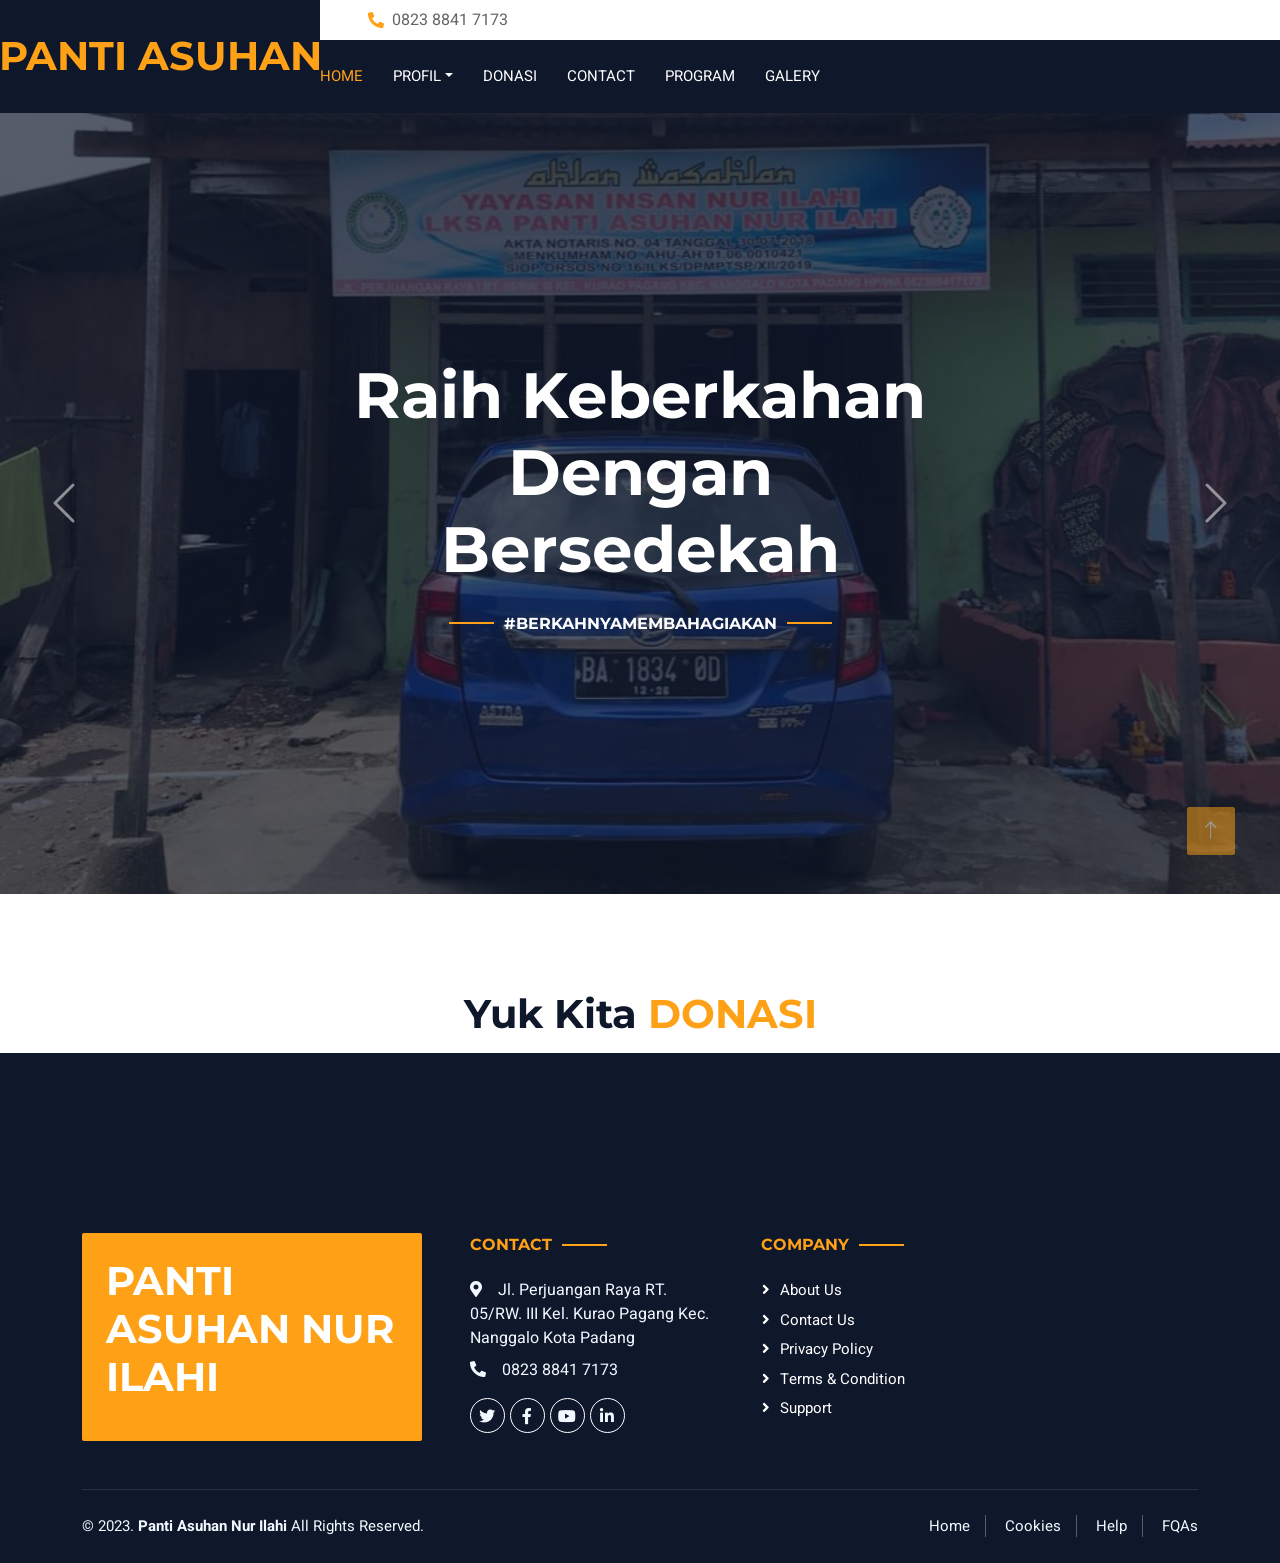
<file: tugas_kelompok/index.html>
<!DOCTYPE html>
<html lang="en">

<head>
    <meta charset="utf-8">
    <title>PANTI ASUHAN NUR ILAHI PADANG</title>
    <meta content="width=device-width, initial-scale=1.0" name="viewport">
    <meta content="" name="keywords">
    <meta content="" name="description">

    <!-- Favicon -->
    <link href="img/favicon.ico" rel="icon">

    <!-- Google Web Fonts -->
    <link rel="preconnect" href="https://fonts.googleapis.com">
    <link rel="preconnect" href="https://fonts.gstatic.com" crossorigin>
    <link href="https://fonts.googleapis.com/css2?family=Heebo:wght@400;500;600;700&family=Montserrat:wght@400;500;600;700&display=swap" rel="stylesheet">  

    <!-- Icon Font Stylesheet -->
    <link href="https://cdnjs.cloudflare.com/ajax/libs/font-awesome/5.10.0/css/all.min.css" rel="stylesheet">
    <link href="https://cdn.jsdelivr.net/npm/bootstrap-icons@1.4.1/font/bootstrap-icons.css" rel="stylesheet">

    <!-- Libraries Stylesheet -->
    <link href="lib/animate/animate.min.css" rel="stylesheet">
    <link href="lib/owlcarousel/assets/owl.carousel.min.css" rel="stylesheet">
    <link href="lib/tempusdominus/css/tempusdominus-bootstrap-4.min.css" rel="stylesheet" />

    <!-- Customized Bootstrap Stylesheet -->
    <link href="css/bootstrap.min.css" rel="stylesheet">

    <!-- Template Stylesheet -->
    <link href="css/style.css" rel="stylesheet">
</head>

<body>
    <div class="container-xxl bg-white p-0">
        <!-- Spinner Start -->
        <div id="spinner" class="show bg-white position-fixed translate-middle w-100 vh-100 top-50 start-50 d-flex align-items-center justify-content-center">
            <div class="spinner-border text-primary" style="width: 3rem; height: 3rem;" role="status">
                <span class="sr-only">Loading...</span>
            </div>
        </div>
        <!-- Spinner End -->

        <!-- Header Start -->
        <div class="container-fluid bg-dark px-0">
            <div class="row gx-0">
                <div class="col-lg-3 bg-dark d-none d-lg-block">
                    <a href="index.html" class="navbar-brand w-100 h-100 m-0 p-0 d-flex align-items-center justify-content-center">
                        <h1 class="m-0 text-primary text-uppercase">PANTI ASUHAN</h1>
                    </a>
                </div>
                <div class="col-lg-9">
                    <div class="row gx-0 bg-white d-none d-lg-flex">
                        <div class="col-lg-7 px-5 text-start">
                            <div class="h-100 d-inline-flex align-items-center py-2">
                                <i class="fa fa-phone-alt text-primary me-2"></i>
                                <p class="mb-0">0823 8841 7173</p>
                            </div>
                        </div>
                        <div class="col-lg-5 px-5 text-end">
                            <div class="d-inline-flex align-items-center py-2">
                                
                            </div>
                        </div>
                    </div>
                    <nav class="navbar navbar-expand-lg bg-dark navbar-dark p-3 p-lg-0">
                        <a href="index.html" class="navbar-brand d-block d-lg-none">
                            <h1 class="m-0 text-primary text-uppercase">Hotelier</h1>
                        </a>
                        <button type="button" class="navbar-toggler" data-bs-toggle="collapse" data-bs-target="#navbarCollapse">
                            <span class="navbar-toggler-icon"></span>
                        </button>
                        <div class="collapse navbar-collapse justify-content-between" id="navbarCollapse">
                            <div class="navbar-nav mr-auto py-0">
                                <a href="index.html" class="nav-item nav-link active">Home</a>
                                <div class="nav-item dropdown">
                                    <a href="#" class="nav-link dropdown-toggle" data-bs-toggle="dropdown">Profil</a>
                                    <div class="dropdown-menu rounded-0 m-0">
                                        <a href="sejarah.html" class="dropdown-item">Sejarah</a>
                                        <a href="struktur organisasi.html" class="dropdown-item">Struktur Organisasi</a>
                                    </div>
                                </div>
                                <a href="donasi.html" class="nav-item nav-link">Donasi</a>
                                <a href="contact.html" class="nav-item nav-link">Contact</a>
                                <a href="program.html" class="nav-item nav-link">Program</a>
                                <a href="galery.html" class="nav-item nav-link">Galery</a>
                            </div>  
                        </div>
                    </nav>
                </div>
            </div>
        </div>
        <!-- Header End -->


        <!-- Carousel Start -->
        <div class="container-fluid p-0 mb-5">
            <div id="header-carousel" class="carousel slide" data-bs-ride="carousel">
                <div class="carousel-inner">
                    <div class="carousel-item active">
                        <img class="w-100" src="gambar.jpeg" alt="Image">
                        <div class="carousel-caption d-flex flex-column align-items-center justify-content-center">
                            <div class="p-3" style="max-width: 700px;">
                                <h1 class="display-3 text-white mb-4 animated slideInDown">Raih Keberkahan Dengan Bersedekah</h1>
                                <h6 class="section-title text-white text-uppercase mb-3 animated slideInDown">#BerkahnyaMembahagiakan</h6>
                            </div>
                        </div>
                    </div>
                    <div class="carousel-item">
                        <img class="w-100" src="gambar.jpeg" alt="Image">
                        <div class="carousel-caption d-flex flex-column align-items-center justify-content-center">
                            <div class="p-3" style="max-width: 700px;">
                                <h1 class="display-3 text-white mb-4 animated slideInDown">Sedekah Tidak Akan Mengurangi Kekayaanmu</h1>
                                <h6 class="section-title text-white text-uppercase mb-3 animated slideInDown">#BerkahnyaMembahagiakan</h6>
                            </div>
                        </div>
                    </div>
                </div>
                <button class="carousel-control-prev" type="button" data-bs-target="#header-carousel"
                    data-bs-slide="prev">
                    <span class="carousel-control-prev-icon" aria-hidden="true"></span>
                    <span class="visually-hidden">Previous</span>
                </button>
                <button class="carousel-control-next" type="button" data-bs-target="#header-carousel"
                    data-bs-slide="next">
                    <span class="carousel-control-next-icon" aria-hidden="true"></span>
                    <span class="visually-hidden">Next</span>
                </button>
            </div>
        </div>
        <!-- Carousel End -->

        <!-- Room Start -->
        <div class="container-xxl py-5">
            <div class="container">
                <div class="text-center wow fadeInUp" data-wow-delay="0.1s">
                    <h1 class="mb-5">Yuk Kita <span class="text-primary text-uppercase">Donasi</span></h1>
                    <h6 class="section-title text-center text-primary text-uppercase">Our Rooms</h6>
                </div>
            </div>
        </div>
        <!-- Room End -->

        <!-- Footer Start -->
        <div class="container-fluid bg-dark text-light footer wow fadeIn" data-wow-delay="0.1s">
            <div class="container pb-5">
                <div class="row g-5">
                    <div class="col-md-6 col-lg-4">
                        <div class="bg-primary rounded p-4">
                            <a href="index.html"><h1 class="text-white text-uppercase mb-3">Panti Asuhan Nur Ilahi</h1></a>
                        </div>
                    </div>
                    <div class="col-md-6 col-lg-3">
                        <h6 class="section-title text-start text-primary text-uppercase mb-4">Contact</h6>
                        <p class="mb-2"><i class="fa fa-map-marker-alt me-3"></i>Jl. Perjuangan Raya RT. 05/RW. III Kel. Kurao Pagang Kec. Nanggalo Kota Padang</p>
                        <p class="mb-2"><i class="fa fa-phone-alt me-3"></i>0823 8841 7173</p>
                        <div class="d-flex pt-2">
                            <a class="btn btn-outline-light btn-social" href=""><i class="fab fa-twitter"></i></a>
                            <a class="btn btn-outline-light btn-social" href=""><i class="fab fa-facebook-f"></i></a>
                            <a class="btn btn-outline-light btn-social" href=""><i class="fab fa-youtube"></i></a>
                            <a class="btn btn-outline-light btn-social" href=""><i class="fab fa-linkedin-in"></i></a>
                        </div>
                    </div>
                    <div class="col-lg-5 col-md-12">
                        <div class="row gy-5 g-4">
                            <div class="col-md-6">
                                <h6 class="section-title text-start text-primary text-uppercase mb-4">Company</h6>
                                <a class="btn btn-link" href="">About Us</a>
                                <a class="btn btn-link" href="">Contact Us</a>
                                <a class="btn btn-link" href="">Privacy Policy</a>
                                <a class="btn btn-link" href="">Terms & Condition</a>
                                <a class="btn btn-link" href="">Support</a>
                            </div>
                        </div>
                    </div>
                </div>
            </div>
            <div class="container">
                <div class="copyright">
                    <div class="row">
                        <div class="col-md-6 text-center text-md-start mb-3 mb-md-0">
                            &copy; 2023. <b>Panti Asuhan Nur Ilahi</b> All Rights Reserved.
							
							<!--/*** This template is free as long as you keep the footer author’s credit link/attribution link/backlink. If you'd like to use the template without the footer author’s credit link/attribution link/backlink, you can purchase the Credit Removal License from "https://htmlcodex.com/credit-removal". Thank you for your support. ***/-->
                        </div>
                        <div class="col-md-6 text-center text-md-end">
                            <div class="footer-menu">
                                <a href="">Home</a>
                                <a href="">Cookies</a>
                                <a href="">Help</a>
                                <a href="">FQAs</a>
                            </div>
                        </div>
                    </div>
                </div>
            </div>
        </div>
        <!-- Footer End -->


        <!-- Back to Top -->
        <a href="#" class="btn btn-lg btn-primary btn-lg-square back-to-top"><i class="bi bi-arrow-up"></i></a>
    </div>

    <!-- JavaScript Libraries -->
    <script src="https://code.jquery.com/jquery-3.4.1.min.js"></script>
    <script src="https://cdn.jsdelivr.net/npm/bootstrap@5.0.0/dist/js/bootstrap.bundle.min.js"></script>
    <script src="lib/wow/wow.min.js"></script>
    <script src="lib/easing/easing.min.js"></script>
    <script src="lib/waypoints/waypoints.min.js"></script>
    <script src="lib/counterup/counterup.min.js"></script>
    <script src="lib/owlcarousel/owl.carousel.min.js"></script>
    <script src="lib/tempusdominus/js/moment.min.js"></script>
    <script src="lib/tempusdominus/js/moment-timezone.min.js"></script>
    <script src="lib/tempusdominus/js/tempusdominus-bootstrap-4.min.js"></script>

    <!-- Template Javascript -->
    <script src="js/main.js"></script>
</body>

</html>
</file>
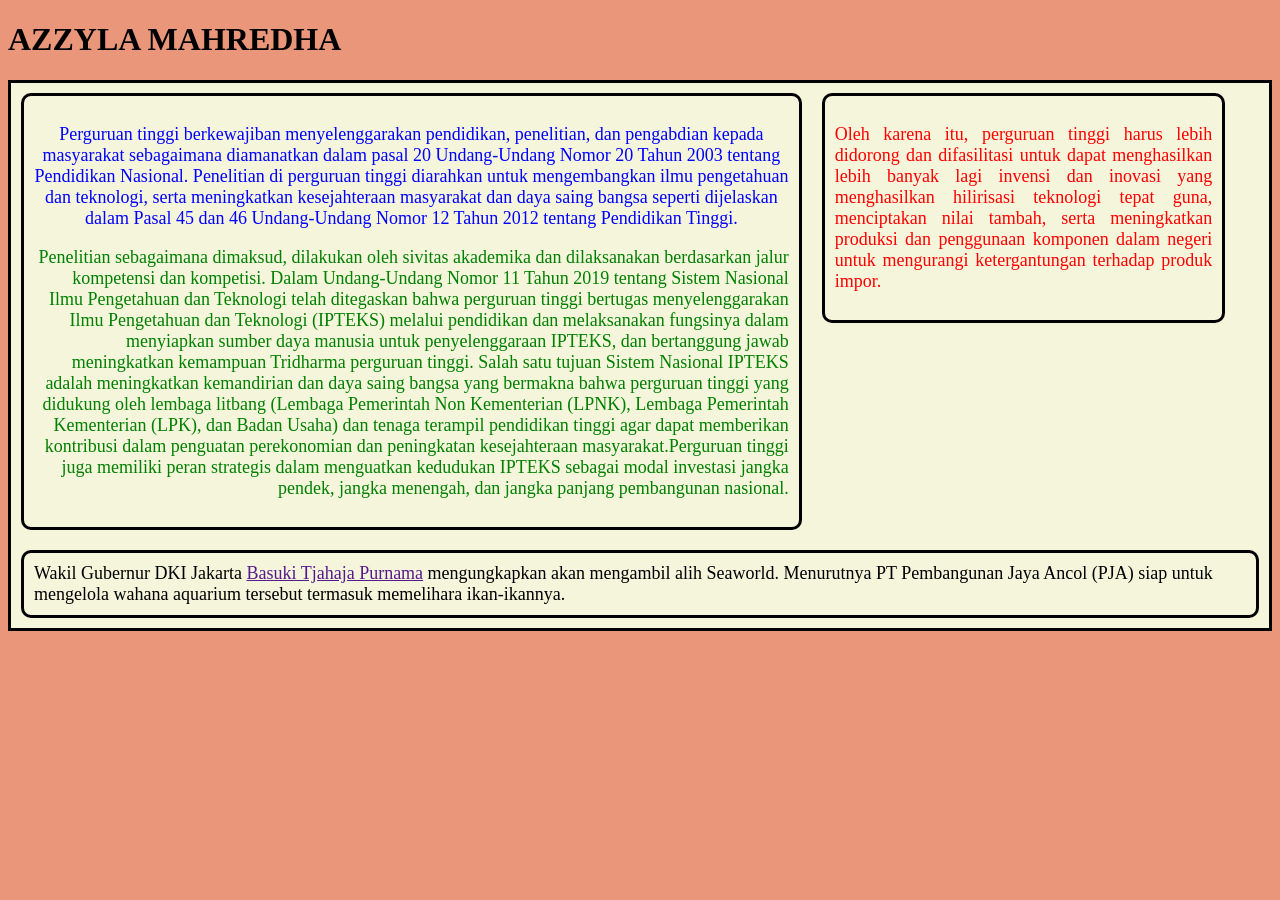
<file: tugas2.html>
<!DOCTYPE html>
<html lang="en">
<head>
    <meta charset="UTF-8">
    <meta http-equiv="X-UA-Compatible" content="IE=edge">
    <meta name="viewport" content="width=device-width, initial-scale=1.0">
    <title>Document</title>
<style type="text/css">
#kotak_terluar
{
    width: auto;
    background-color: beige;
    height: auto;
    border-style: solid;
    float: left;
}
    .ratakanan{
        text-align: right;
        color: green;
        font-size: large;
    }
    .ratatengah{
        text-align: center;
        color: blue;
        font-size: large;
    }
    .ratakirikanan{
        text-align: justify;
        color: red;
        font-size: large;
    }

    p{
        font-family:'Lucida Sans';
    }

    #kotak{
        border-style: solid;
        padding: 10px;
        margin: 10px;
        border-radius: 10px;
        float: left;
        font-size: large;
    }

#kontainer{
    width: 60%;
    border-style: solid;
    float: left;
    border-radius: 10px;
    margin: 10px;
    padding: 10px;
}

#boxkiri{
    width: 30%;
    border-style: solid;
    float: left;
    margin: 10px;
    padding: 10px;
    border-radius: 10px;
}
body
{
    background-color: darksalmon;
}
</style>
</head>
<body>
    <h1>AZZYLA MAHREDHA</h1>
    <div id="kotak_terluar">
    <div id="kontainer">
    <p class="ratatengah">Perguruan tinggi berkewajiban menyelenggarakan pendidikan, penelitian, dan pengabdian kepada masyarakat sebagaimana diamanatkan dalam pasal 20 Undang-Undang Nomor 20 Tahun 2003 tentang Pendidikan Nasional. Penelitian di perguruan tinggi diarahkan untuk mengembangkan ilmu pengetahuan dan teknologi, serta meningkatkan kesejahteraan masyarakat dan daya saing bangsa seperti dijelaskan dalam Pasal 45 dan 46 Undang-Undang Nomor 12 Tahun 2012 tentang Pendidikan Tinggi. </p>

<p class="ratakanan">Penelitian sebagaimana dimaksud, dilakukan oleh sivitas akademika dan dilaksanakan berdasarkan jalur kompetensi dan kompetisi. Dalam Undang-Undang Nomor 11 Tahun 2019 tentang Sistem Nasional Ilmu Pengetahuan 
dan Teknologi telah ditegaskan bahwa perguruan tinggi bertugas menyelenggarakan Ilmu Pengetahuan dan Teknologi (IPTEKS) melalui pendidikan dan melaksanakan fungsinya dalam menyiapkan sumber daya manusia untuk penyelenggaraan IPTEKS, dan bertanggung jawab meningkatkan kemampuan Tridharma perguruan tinggi. Salah satu tujuan Sistem Nasional IPTEKS adalah meningkatkan kemandirian dan daya saing bangsa 
yang bermakna bahwa perguruan tinggi yang didukung oleh lembaga litbang (Lembaga Pemerintah Non Kementerian (LPNK), Lembaga Pemerintah Kementerian (LPK), dan Badan Usaha) dan tenaga terampil pendidikan tinggi agar dapat memberikan kontribusi dalam penguatan perekonomian dan peningkatan kesejahteraan masyarakat.Perguruan tinggi juga memiliki peran strategis dalam menguatkan kedudukan IPTEKS
sebagai modal investasi jangka pendek, jangka menengah, dan jangka panjang pembangunan nasional. 
</p>

</div>
<div id="boxkiri">
<p class="ratakirikanan">Oleh karena itu, perguruan tinggi harus lebih didorong dan difasilitasi untuk dapat menghasilkan lebih banyak lagi invensi dan inovasi yang menghasilkan hilirisasi teknologi tepat guna, menciptakan nilai tambah, serta meningkatkan produksi dan penggunaan komponen dalam negeri untuk mengurangi ketergantungan terhadap produk impor.</p></div>
<div id="kotak">Wakil Gubernur DKI Jakarta <a href="">Basuki Tjahaja Purnama</a> 
    mengungkapkan akan mengambil alih Seaworld. Menurutnya 
    PT Pembangunan Jaya Ancol (PJA) siap untuk mengelola 
    wahana aquarium tersebut termasuk memelihara ikan-ikannya.</div>
</div>
</body>
</html>
</file>
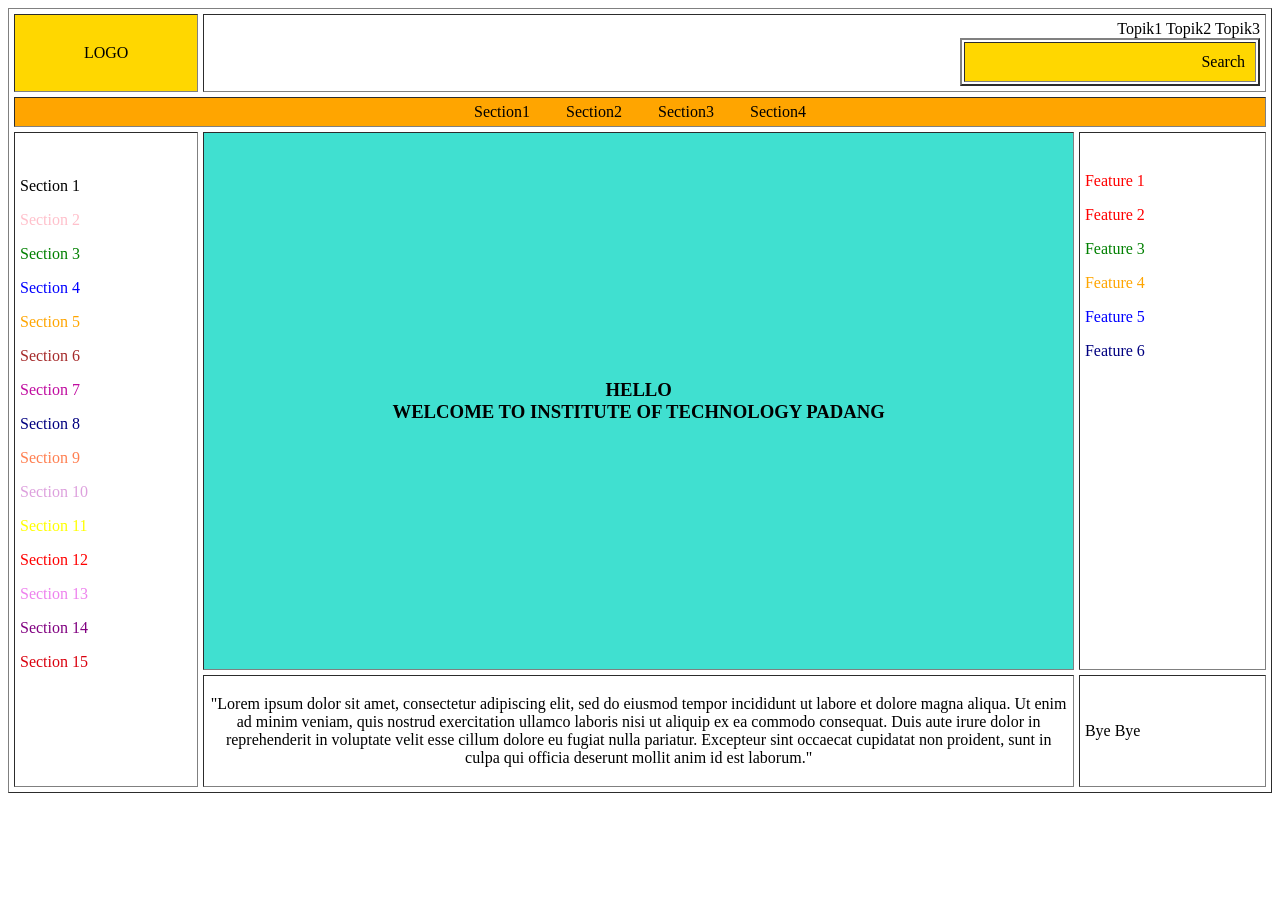
<file: tugas3.html>
<!doctype html>
<html>
    <head>
        <meta charset="utf-8">
        <title> Latihan </title>
    </head>
    <body>
        <table border="1" cellspacing="5"cellpadding="5">
            <tbody>
                <tr>
                    <td align="center" bgcolor="gold">LOGO</td>
                    <td colspan="3" align="right"> Topik1 Topik2 Topik3 <br> <table border="2" width="300px" cellpadding="10">
                        <tr>
                            <td align="right" bgcolor="gold">Search</td>
                        </tr>
                    </table></td>
                </tr>
                <tr>
                    <td align="center" colspan="4" bgcolor="orange">Section1 &nbsp; &nbsp; &nbsp; &nbsp; Section2 &nbsp; &nbsp; &nbsp; &nbsp;
                        Section3 &nbsp; &nbsp; &nbsp; &nbsp; Section4</td>
                </tr>
                <tr>
                    <td rowspan="4" width="200px"><p><font color="black">
                    Section 1</font></p>
                    <p><font color="pink">Section 2</font></p>
                    <p><font color="green">Section 3</font></p>
                    <p><font color="blue">Section 4</font></p>
                    <p><font color="orange">Section 5</font></p>
                    <p><font color="brown">Section 6</font></p>
                    <p><font color="charcoal">Section 7</font></p>
                    <p><font color="navy">Section 8</font></p>
                    <p><font color="coral">Section 9</font></p>
                    <p><font color="plum">Section 10</font></p>
                    <p><font color="yellow">Section 11</font></p>
                    <p><font color="red">Section 12</font></p>
                    <p><font color="violet">Section 13</font></p>
                    <p><font color="purple">Section 14</font></p>
                    <p><font color="dark grey">Section 15</font></p>
                    
                    <br>
                    <br>
                        <br>
                        <br>
                          
                </td>
                    <td align="center" width="1000px" height="500" bgcolor="turquoise"><h3>HELLO<br>
                    WELCOME TO INSTITUTE OF TECHNOLOGY PADANG</h3></td>
                    <td width="200px"> <br> <p><font color="red">
                        Feature 1 </font></p>
                        <font color="red">Feature 2 </font></p>
                        <font color="green">Feature 3 </font></p>
                        <font color="orange">Feature 4 </font></p>
                        <font color="blue">Feature 5 </font></p>
                        <font color="navy">Feature 6 </font></p>
                        <br>
                        <br>
                        <br>
                        <br>
                        <br>
                        <br>
                        <br>
                        <br>
                        <br>
                        <br>
                        <br>
                        <br>
                        <br>
                        <br>
                        <br>
                        <br></td>
                </tr>
                <tr>
                   
                    <td height="100px" align="center">"Lorem ipsum dolor sit amet, consectetur adipiscing elit, sed do eiusmod tempor incididunt ut labore et dolore magna aliqua. Ut enim ad minim veniam, quis nostrud exercitation ullamco laboris nisi ut aliquip ex ea commodo consequat. Duis aute irure dolor in reprehenderit in voluptate velit esse cillum dolore eu fugiat nulla pariatur. Excepteur sint occaecat cupidatat non proident, sunt in culpa qui officia deserunt mollit anim id est laborum."</td>
                    <td> Bye Bye </td>
                </tr>
            
            </tbody>
        </table>
    </body>
</html>
</file>
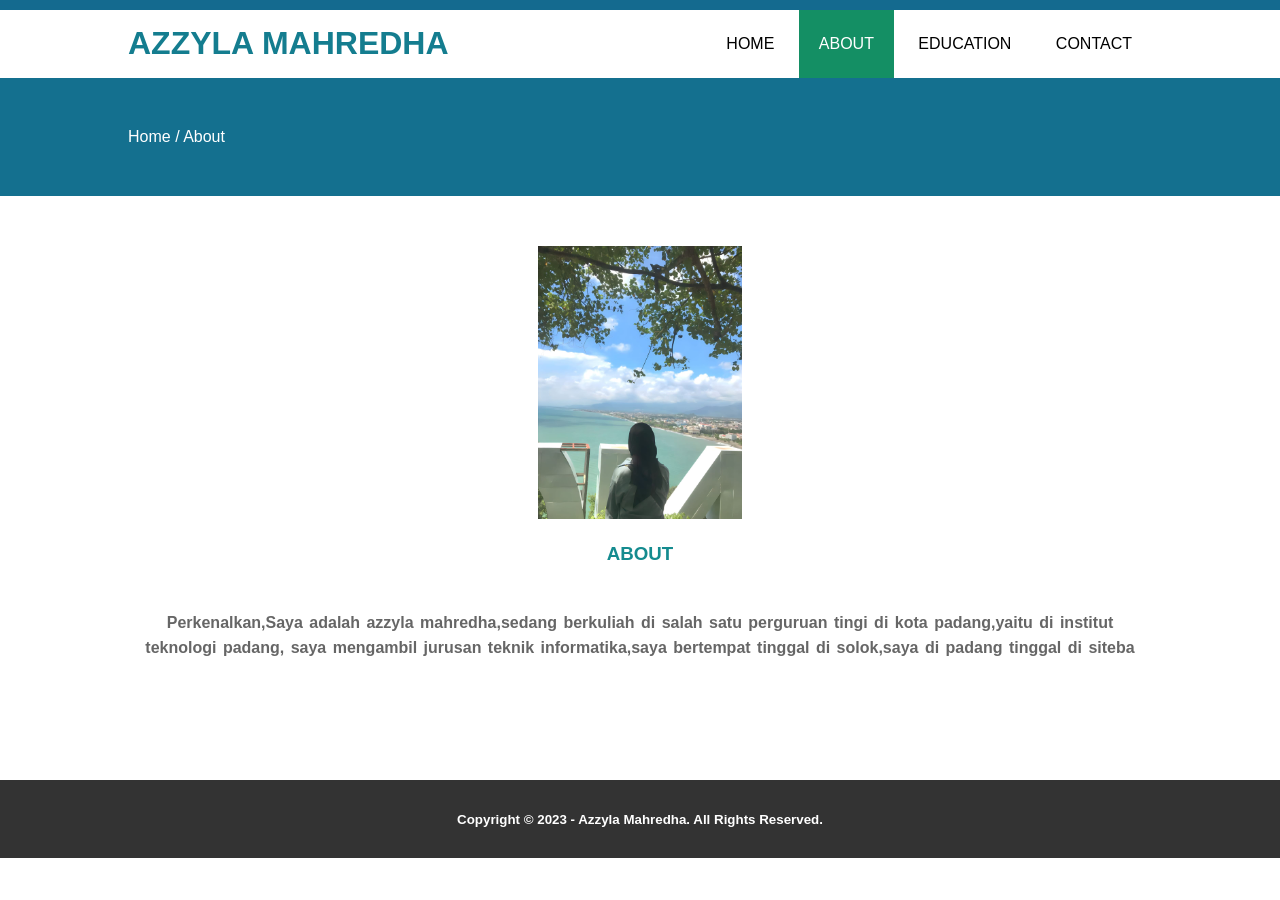
<file: Profile/about.html>
<!DOCTYPE html>
<html>
<head>
	<meta charset="utf-8">
	<meta name="viewport" content="width=device-width, initial-scale=1">
	<title>AZZYLA MAHREDHA</title>
	<link rel="stylesheet" type="text/css" href="css/style.css">
	<link rel="stylesheet" type="text/css" href="https://cdnjs.cloudflare.com/ajax/libs/font-awesome/5.13.0/css/all.min.css">
	<script src="https://code.jquery.com/jquery-3.5.1.min.js" integrity="sha256-9/aliU8dGd2tb6OSsuzixeV4y/faTqgFtohetphbbj0=" crossorigin="anonymous"></script>
</head>
<body>
	<!-- loader -->
	<div class="bg-loader">
		<div class="loader"></div>
	</div>

	<!-- header -->
	<div class="medsos">
		<div class="container">
			<ul>
			
			</ul>
		</div>
	</div>
	<header>
		<div class="container">
			<h1><a href="index.html">AZZYLA MAHREDHA</a></h1>
			<ul>
				<li><a href="index.html">HOME</a></li>
				<li class="active"><a href="about.html">ABOUT</a></li>
				<li><a href="education.html">EDUCATION</a></li>
				<li><a href="contact.html">CONTACT</a></li>
			</ul>
		</div>
	</header>

	<!-- label -->
	<section class="label">
		<div class="container">
			<p>Home / About</p>
		</div>
	</section>

	<!-- about -->
	    <section class="about">
		<div class="container">
			<center>
			<img src="WhatsApp Image.jpg" width="20%">
		   </center>
		<h3>ABOUT</h3>
			<p> <strong>Perkenalkan,Saya adalah azzyla mahredha,sedang berkuliah di salah satu perguruan tingi di kota padang,yaitu di institut teknologi padang, 
			saya mengambil jurusan teknik informatika,saya bertempat tinggal di solok,saya di padang tinggal di siteba</p>
			
	</section>

	<!-- footer -->
	<footer>
		<div class="container">
			<small>Copyright &copy; 2023 - Azzyla Mahredha. All Rights Reserved.</small>
		</div>
	</footer>


	<script type="text/javascript">
		$(document).ready(function(){
			$(".bg-loader").hide();
		})
	</script>
</body>
</html>
</file>
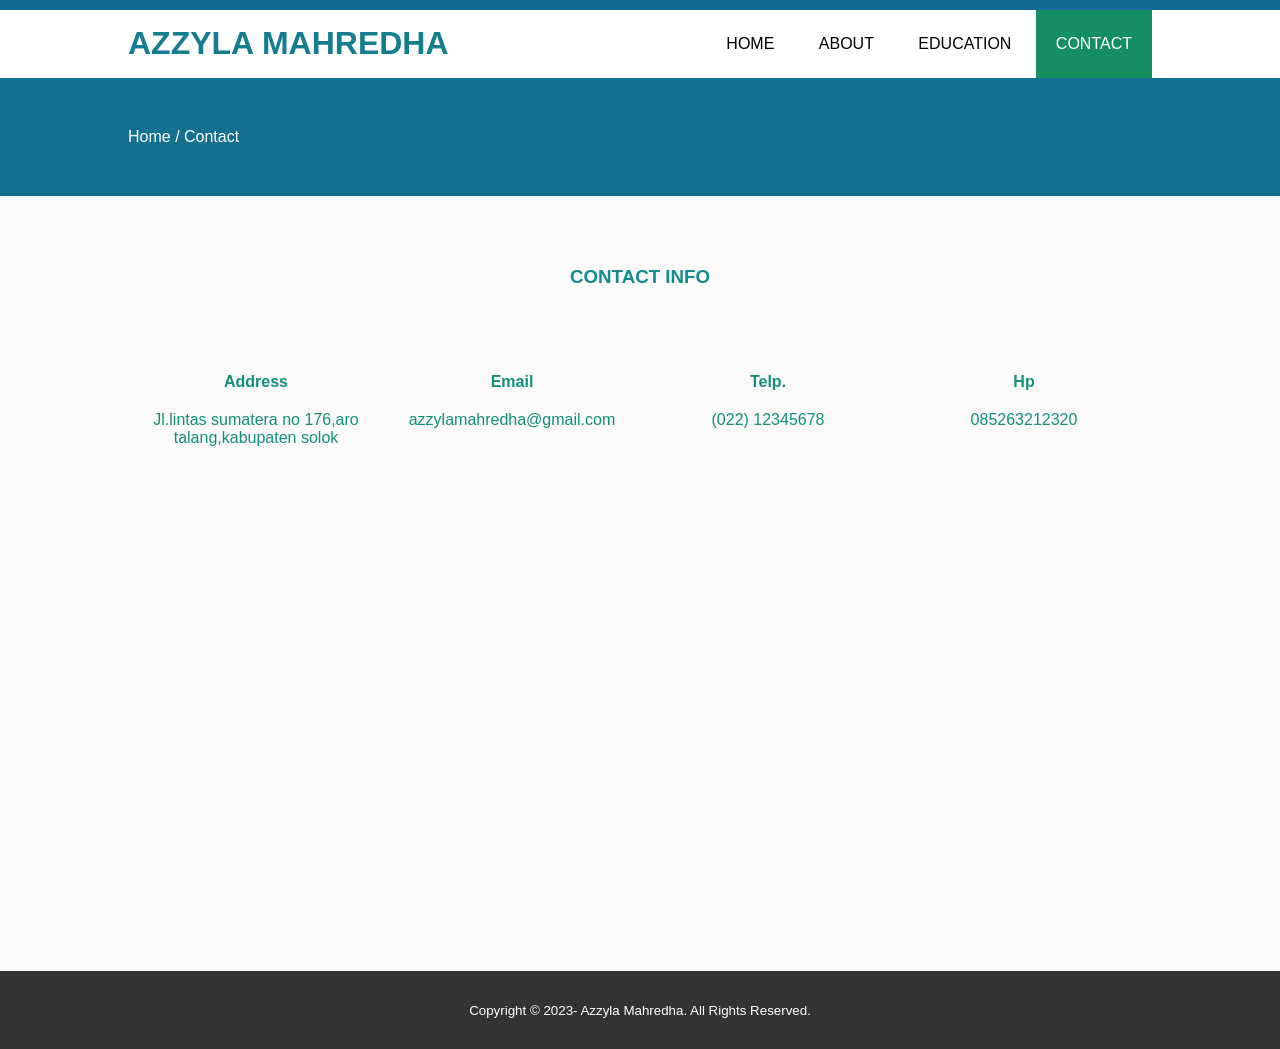
<file: Profile/contact.html>
<!DOCTYPE html>
<html>
<head>
	<meta charset="utf-8">
	<meta name="viewport" content="width=device-width, initial-scale=1">
	<title>AZZYLA MAHREDHA</title>
	<link rel="stylesheet" type="text/css" href="css/style.css">
	<link rel="stylesheet" type="text/css" href="https://cdnjs.cloudflare.com/ajax/libs/font-awesome/5.13.0/css/all.min.css">
	<script src="https://code.jquery.com/jquery-3.5.1.min.js" integrity="sha256-9/aliU8dGd2tb6OSsuzixeV4y/faTqgFtohetphbbj0=" crossorigin="anonymous"></script>
</head>
<body>
	<!-- loader -->
	<div class="bg-loader">
		<div class="loader"></div>
	</div>

	<!-- header -->
	<div class="medsos">
		<div class="container">
			<ul>
		
			</ul>
		</div>
	</div>
	<header>
		<div class="container">
			<h1><a href="index.html">AZZYLA MAHREDHA</a></h1>
			<ul>
				<li><a href="index.html">HOME</a></li>
				<li><a href="about.html">ABOUT</a></li>
				<li><a href="education.html">EDUCATION</a></li>
				<li class="active"><a href="contact.html">CONTACT</a></li>
			</ul>
		</div>
	</header>

	<!-- label -->
	<section class="label">
		<div class="container">
			<p>Home / Contact</p>
		</div>
	</section>

	<!-- education -->
	<section class="education">
		<div class="container">
			<h3>CONTACT INFO</h3>
			<div class="box">
				<div class="col-4">
					<h4>Address</h4>
					<p>Jl.lintas sumatera no 176,aro talang,kabupaten solok</p>
				</div>
				<div class="col-4">
					<h4>Email</h4>
					<p>azzylamahredha@gmail.com</p>
				</div>
				<div class="col-4">
					<h4>Telp.</h4>
					<p>(022) 12345678</p>
				</div>
				<div class="col-4">
					<h4>Hp</h4>
					<p>085263212320</p>
				</div>
			</div>
			<iframe src="https://www.google.com/maps/embed?pb=!1m18!1m12!1m3!1d3604.564182497597!2d100.64415975056446!3d-0.9031569635028905!2m3!1f0!2f0!3f0!3m2!1i1024!2i768!4f13.1!3m3!1m2!1s0x2e2b4a9684ea462b%3A0x852044ba07ae3eb8!2s3JWW%2BF6G%2C%20Jl.%20Selayo%20-%20Padang%2C%20Talang%2C%20Kec.%20Gn.%20Talang%2C%20Kabupaten%20Solok%2C%20Sumatera%20Barat%2027365!5e0!3m2!1sid!2sid!4v1679329049352!5m2!1sid!2sid" width="600" height="450" style="border:0;" allowfullscreen="" loading="lazy" referrerpolicy="no-referrer-when-downgrade"></iframe>
		</div>
	</section>

	<!-- footer -->
	<footer>
		<div class="container">
			<small>Copyright &copy; 2023- Azzyla Mahredha. All Rights Reserved.</small>
		</div>
	</footer>


	<script type="text/javascript">
		$(document).ready(function(){
			$(".bg-loader").hide();
		})
	</script>
</body>
</html>
</file>
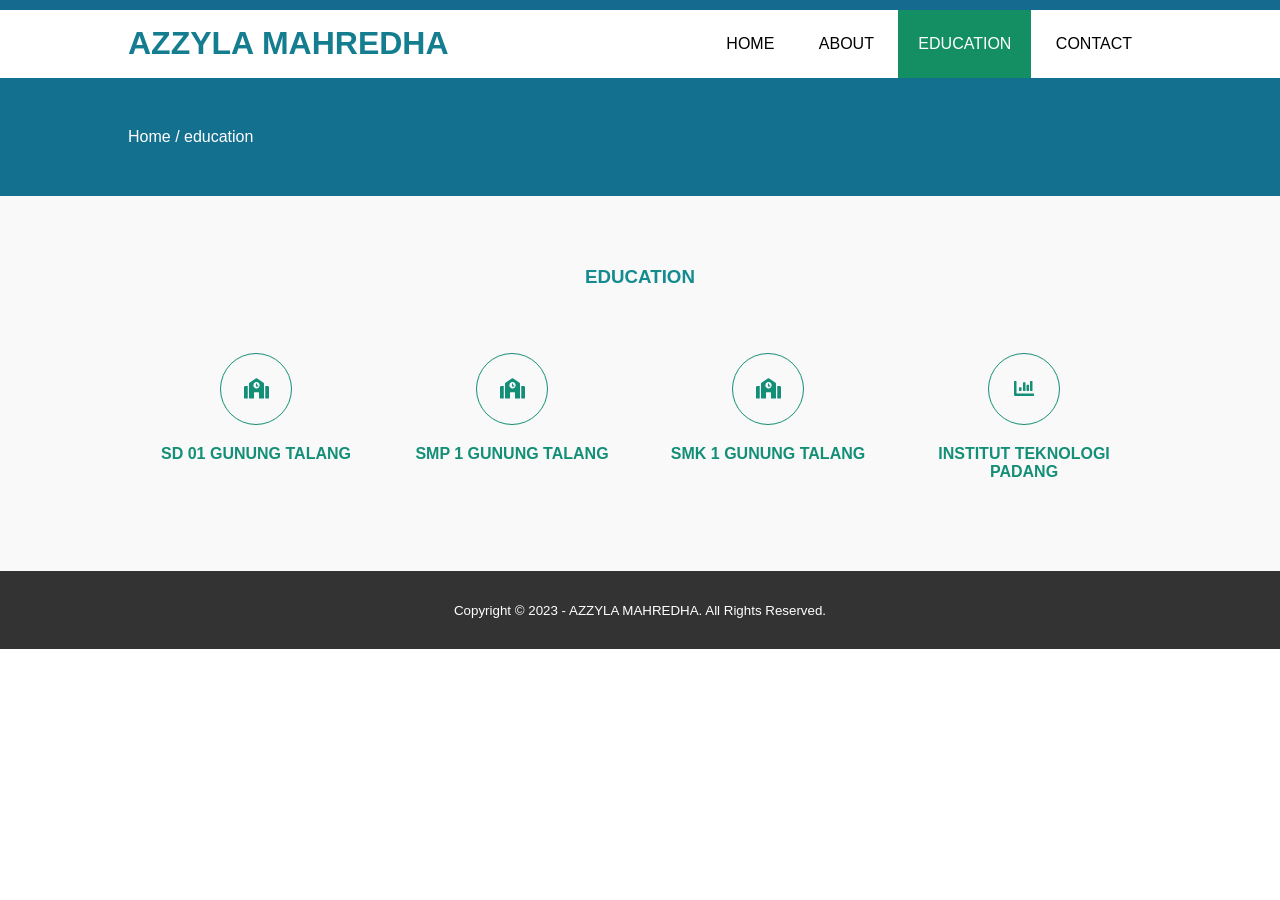
<file: Profile/education.html>
<!DOCTYPE html>
<html>
<head>
	<meta charset="utf-8">
	<meta name="viewport" content="width=device-width, initial-scale=1">
	<title>AZZYLA MAHREDHA</title>
	<link rel="stylesheet" type="text/css" href="css/style.css">
	<link rel="stylesheet" type="text/css" href="https://cdnjs.cloudflare.com/ajax/libs/font-awesome/5.13.0/css/all.min.css">
	<script src="https://code.jquery.com/jquery-3.5.1.min.js" integrity="sha256-9/aliU8dGd2tb6OSsuzixeV4y/faTqgFtohetphbbj0=" crossorigin="anonymous"></script>
</head>
<body>
	<!-- loader -->
	<div class="bg-loader">
		<div class="loader"></div>
	</div>

	<!-- header -->
	<div class="medsos">
		<div class="container">
			<ul>
				
			</ul>
		</div>
	</div>
	<header>
		<div class="container">
			<h1><a href="index.html">AZZYLA MAHREDHA</a></h1>
			<ul>
				<li><a href="index.html">HOME</a></li>
				<li><a href="about.html">ABOUT</a></li>
				<li class="active"><a href="education.html">EDUCATION</a></li>
				<li><a href="contact.html">CONTACT</a></li>
			</ul>
		</div>
	</header>

	<!-- label -->
	<section class="label">
		<div class="container">
			<p>Home / education</p>
		</div>
	</section>

	<!-- education -->
	<section class="education">
		<div class="container">
			<h3>EDUCATION</h3>
			<div class="box">
				<div class="col-4">
					<div class="icon"><i class="fas fa-school"></i></div>
					<h4>SD 01 GUNUNG TALANG</h4>
				</div>
				<div class="col-4">
					<div class="icon"><i class="fas fa-school"></i></div>
					<h4>SMP 1 GUNUNG TALANG</h4>
				</div>
				<div class="col-4">
					<div class="icon"><i class="fas fa-school"></i></div>
					<h4>SMK 1 GUNUNG TALANG</h4>
				</div>
				<div class="col-4">
					<div class="icon"><i class="fas fa-chart-bar"></i></div>
					<h4>INSTITUT TEKNOLOGI PADANG</h4>
				</div>
			</div>
		</div>
	</section>

	<!-- footer -->
	<footer>
		<div class="container">
			<small>Copyright &copy; 2023 - AZZYLA MAHREDHA. All Rights Reserved.</small>
		</div>
	</footer>


	<script type="text/javascript">
		$(document).ready(function(){
			$(".bg-loader").hide();
		})
	</script>
</body>
</html>
</file>
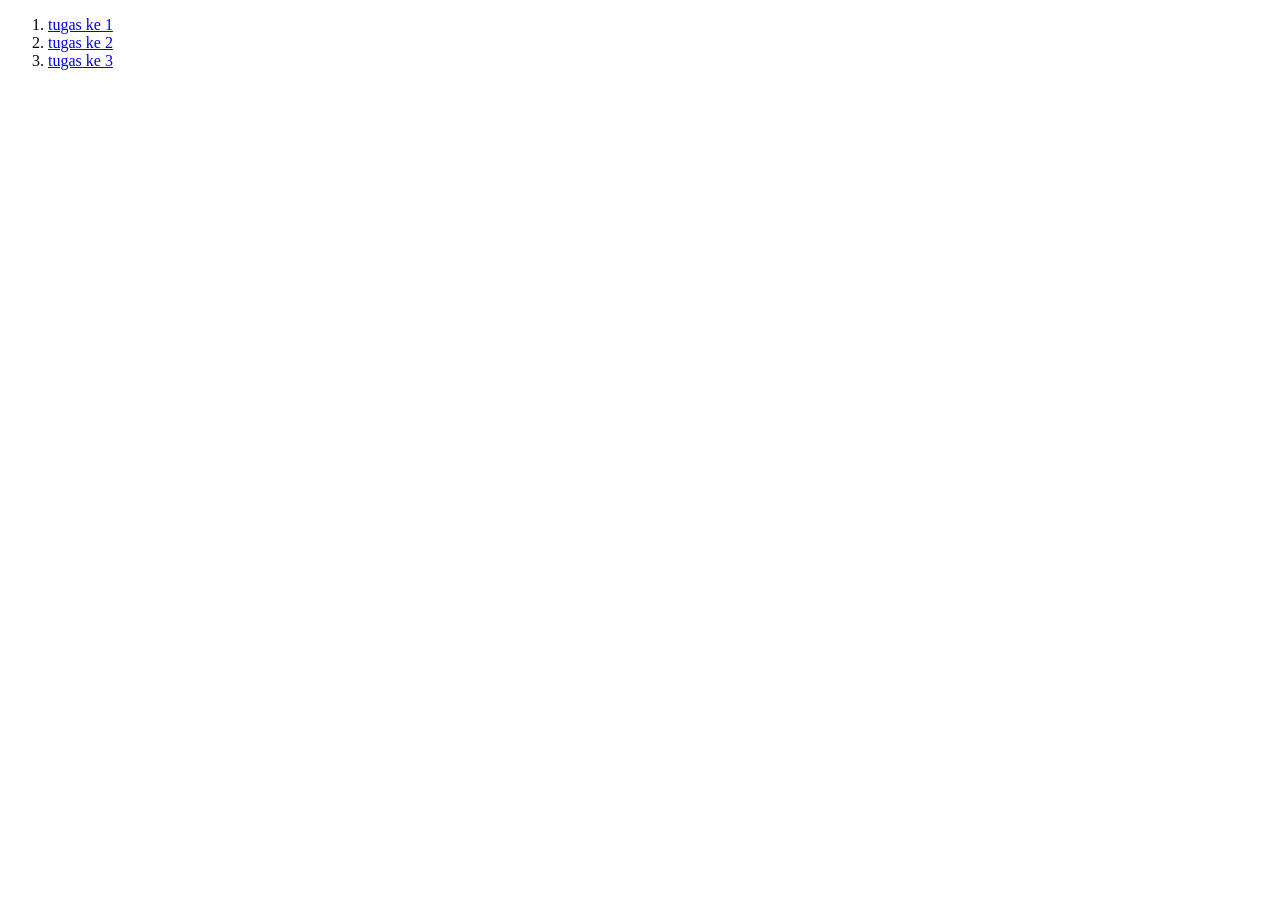
<file: Profile/Tugas.html>
<!DOCTYPE html>
<html lang="en">
<head>
    <meta charset="UTF-8">
    <meta http-equiv="X-UA-Compatible" content="IE=edge">
    <meta name="viewport" content="width=device-width, initial-scale=1.0">
    <title>Document</title>
</head>
<body>
    <ol>
    <li><a class="nav-item nav-link " href="tugas1.html">tugas ke 1</a></li>
   <li><a class="nav-item nav-link " href="tugas2.html">tugas ke 2</a></li>
   <li><a class="nav-item nav-link " href="tugas3.html">tugas ke 3</a> </li> 
</ol>
</body>
</html>
</file>
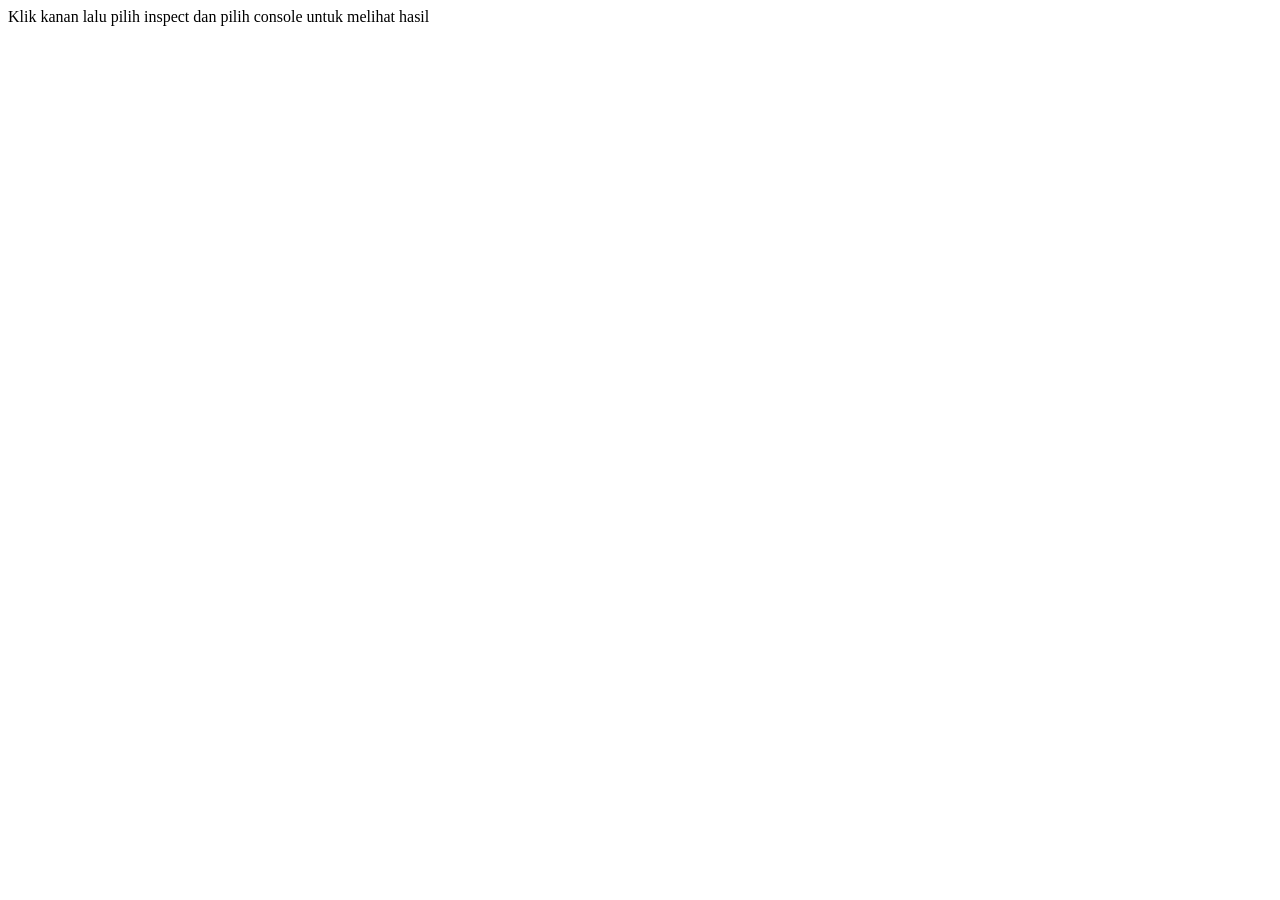
<file: Profile/tugas1.html>
<html>
<head>
<script type="text/javascript">

function VTabung(r, t) {
  const volume =22/7 * r * r  * t;
  return volume;
}


const r = 30; // satuan: meter
const t = 20; // satuan: meter
const volume = VTabung(r, t); // satuan: meter^3
console.log('Ini adalah hasil dari jari-jari 30 meter dan tinggi tabung 20 meter');
console.log(volume); // Output: 4310.265120725196



</script>
</head>
<body>
<p>Klik kanan lalu pilih inspect dan pilih console untuk melihat hasil</p>
</body>
</html>
</file>
<file: tugas_kelompok/css/style.css>
/********** Template CSS **********/
:root {
    --primary: #FEA116;
    --light: #F1F8FF;
    --dark: #0F172B;
}

.fw-medium {
    font-weight: 500 !important;
}

.fw-semi-bold {
    font-weight: 600 !important;
}

.back-to-top {
    position: fixed;
    display: none;
    right: 45px;
    bottom: 45px;
    z-index: 99;
}


/*** Spinner ***/
#spinner {
    opacity: 0;
    visibility: hidden;
    transition: opacity .5s ease-out, visibility 0s linear .5s;
    z-index: 99999;
}

#spinner.show {
    transition: opacity .5s ease-out, visibility 0s linear 0s;
    visibility: visible;
    opacity: 1;
}


/*** Button ***/
.btn {
    font-weight: 500;
    text-transform: uppercase;
    transition: .5s;
}

.btn.btn-primary,
.btn.btn-secondary {
    color: #FFFFFF;
}

.btn-square {
    width: 38px;
    height: 38px;
}

.btn-sm-square {
    width: 32px;
    height: 32px;
}

.btn-lg-square {
    width: 48px;
    height: 48px;
}

.btn-square,
.btn-sm-square,
.btn-lg-square {
    padding: 0;
    display: flex;
    align-items: center;
    justify-content: center;
    font-weight: normal;
    border-radius: 2px;
}


/*** Navbar ***/
.navbar-dark .navbar-nav .nav-link {
    margin-right: 30px;
    padding: 25px 0;
    color: #FFFFFF;
    font-size: 15px;
    text-transform: uppercase;
    outline: none;
}

.navbar-dark .navbar-nav .nav-link:hover,
.navbar-dark .navbar-nav .nav-link.active {
    color: var(--primary);
}

@media (max-width: 991.98px) {
    .navbar-dark .navbar-nav .nav-link  {
        margin-right: 0;
        padding: 10px 0;
    }
}


/*** Header ***/
.carousel-caption {
    top: 0;
    left: 0;
    right: 0;
    bottom: 0;
    background: rgba(15, 23, 43, .7);
    z-index: 1;
}

.carousel-control-prev,
.carousel-control-next {
    width: 10%;
}

.carousel-control-prev-icon,
.carousel-control-next-icon {
    width: 3rem;
    height: 3rem;
}

@media (max-width: 768px) {
    #header-carousel .carousel-item {
        position: relative;
        min-height: 450px;
    }
    
    #header-carousel .carousel-item img {
        position: absolute;
        width: 100%;
        height: 100%;
        object-fit: cover;
    }
}

.page-header {
    background-position: center center;
    background-repeat: no-repeat;
    background-size: cover;
}

.page-header-inner {
    background: rgba(15, 23, 43, .7);
}

.breadcrumb-item + .breadcrumb-item::before {
    color: var(--light);
}

.booking {
    position: relative;
    margin-top: -100px !important;
    z-index: 1;
}


/*** Section Title ***/
.section-title {
    position: relative;
    display: inline-block;
}

.section-title::before {
    position: absolute;
    content: "";
    width: 45px;
    height: 2px;
    top: 50%;
    left: -55px;
    margin-top: -1px;
    background: var(--primary);
}

.section-title::after {
    position: absolute;
    content: "";
    width: 45px;
    height: 2px;
    top: 50%;
    right: -55px;
    margin-top: -1px;
    background: var(--primary);
}

.section-title.text-start::before,
.section-title.text-end::after {
    display: none;
}


/*** Service ***/
.service-item {
    height: 320px;
    padding: 30px;
    display: flex;
    flex-direction: column;
    justify-content: center;
    text-align: center;
    background: #FFFFFF;
    box-shadow: 0 0 45px rgba(0, 0, 0, .08);
    transition: .5s;
}

.service-item:hover {
    background: var(--primary);
}

.service-item .service-icon {
    margin: 0 auto 30px auto;
    width: 65px;
    height: 65px;
    transition: .5s;
}

.service-item i,
.service-item h5,
.service-item p {
    transition: .5s;
}

.service-item:hover i,
.service-item:hover h5,
.service-item:hover p {
    color: #FFFFFF !important;
}


/*** Youtube Video ***/
.video {
    position: relative;
    height: 100%;
    min-height: 500px;
    background: linear-gradient(rgba(15, 23, 43, .1), rgba(15, 23, 43, .1)), url(../img/video.jpg);
    background-position: center center;
    background-repeat: no-repeat;
    background-size: cover;
}

.video .btn-play {
    position: absolute;
    z-index: 3;
    top: 50%;
    left: 50%;
    transform: translateX(-50%) translateY(-50%);
    box-sizing: content-box;
    display: block;
    width: 32px;
    height: 44px;
    border-radius: 50%;
    border: none;
    outline: none;
    padding: 18px 20px 18px 28px;
}

.video .btn-play:before {
    content: "";
    position: absolute;
    z-index: 0;
    left: 50%;
    top: 50%;
    transform: translateX(-50%) translateY(-50%);
    display: block;
    width: 100px;
    height: 100px;
    background: var(--primary);
    border-radius: 50%;
    animation: pulse-border 1500ms ease-out infinite;
}

.video .btn-play:after {
    content: "";
    position: absolute;
    z-index: 1;
    left: 50%;
    top: 50%;
    transform: translateX(-50%) translateY(-50%);
    display: block;
    width: 100px;
    height: 100px;
    background: var(--primary);
    border-radius: 50%;
    transition: all 200ms;
}

.video .btn-play img {
    position: relative;
    z-index: 3;
    max-width: 100%;
    width: auto;
    height: auto;
}

.video .btn-play span {
    display: block;
    position: relative;
    z-index: 3;
    width: 0;
    height: 0;
    border-left: 32px solid var(--dark);
    border-top: 22px solid transparent;
    border-bottom: 22px solid transparent;
}

@keyframes pulse-border {
    0% {
        transform: translateX(-50%) translateY(-50%) translateZ(0) scale(1);
        opacity: 1;
    }

    100% {
        transform: translateX(-50%) translateY(-50%) translateZ(0) scale(1.5);
        opacity: 0;
    }
}

#videoModal {
    z-index: 99999;
}

#videoModal .modal-dialog {
    position: relative;
    max-width: 800px;
    margin: 60px auto 0 auto;
}

#videoModal .modal-body {
    position: relative;
    padding: 0px;
}

#videoModal .close {
    position: absolute;
    width: 30px;
    height: 30px;
    right: 0px;
    top: -30px;
    z-index: 999;
    font-size: 30px;
    font-weight: normal;
    color: #FFFFFF;
    background: #000000;
    opacity: 1;
}


/*** Testimonial ***/
.testimonial {
    background: linear-gradient(rgba(15, 23, 43, .7), rgba(15, 23, 43, .7)), url(../img/carousel-2.jpg);
    background-position: center center;
    background-repeat: no-repeat;
    background-size: cover;
}

.testimonial-carousel {
    padding-left: 65px;
    padding-right: 65px;
}

.testimonial-carousel .testimonial-item {
    padding: 30px;
}

.testimonial-carousel .owl-nav {
    position: absolute;
    width: 100%;
    height: 40px;
    top: calc(50% - 20px);
    left: 0;
    display: flex;
    justify-content: space-between;
    z-index: 1;
}

.testimonial-carousel .owl-nav .owl-prev,
.testimonial-carousel .owl-nav .owl-next {
    position: relative;
    width: 40px;
    height: 40px;
    display: flex;
    align-items: center;
    justify-content: center;
    color: #FFFFFF;
    background: var(--primary);
    border-radius: 2px;
    font-size: 18px;
    transition: .5s;
}

.testimonial-carousel .owl-nav .owl-prev:hover,
.testimonial-carousel .owl-nav .owl-next:hover {
    color: var(--primary);
    background: #FFFFFF;
}


/*** Team ***/
.team-item,
.team-item .bg-primary,
.team-item .bg-primary i {
    transition: .5s;
}

.team-item:hover {
    border-color: var(--secondary) !important;
}

.team-item:hover .bg-primary {
    background: var(--secondary) !important;
}

.team-item:hover .bg-primary i {
    color: var(--secondary) !important;
}


/*** Footer ***/
.newsletter {
    position: relative;
    z-index: 1;
}

.footer {
    position: relative;
    margin-top: -110px;
    padding-top: 180px;
}

.footer .btn.btn-social {
    margin-right: 5px;
    width: 35px;
    height: 35px;
    display: flex;
    align-items: center;
    justify-content: center;
    color: var(--light);
    border: 1px solid #FFFFFF;
    border-radius: 35px;
    transition: .3s;
}

.footer .btn.btn-social:hover {
    color: var(--primary);
}

.footer .btn.btn-link {
    display: block;
    margin-bottom: 5px;
    padding: 0;
    text-align: left;
    color: #FFFFFF;
    font-size: 15px;
    font-weight: normal;
    text-transform: capitalize;
    transition: .3s;
}

.footer .btn.btn-link::before {
    position: relative;
    content: "\f105";
    font-family: "Font Awesome 5 Free";
    font-weight: 900;
    margin-right: 10px;
}

.footer .btn.btn-link:hover {
    letter-spacing: 1px;
    box-shadow: none;
}

.footer .copyright {
    padding: 25px 0;
    font-size: 15px;
    border-top: 1px solid rgba(256, 256, 256, .1);
}

.footer .copyright a {
    color: var(--light);
}

.footer .footer-menu a {
    margin-right: 15px;
    padding-right: 15px;
    border-right: 1px solid rgba(255, 255, 255, .3);
}

.footer .footer-menu a:last-child {
    margin-right: 0;
    padding-right: 0;
    border-right: none;
}
</file>
<file: Profile/css/style.css>
* {
	padding:0;
	margin:0;
	font-family: sans-serif;
}
a {
	color: inherit;
	text-decoration: none;
}
.medsos {
	padding:5px 0;
	background-color: #146a8f;
}
.medsos ul li {
	display: inline-block;
	color: #fff;
	margin-right: 10px;
}
.container {
	width:80%;
	margin:0 auto;
}
.container:after {
	content:'';
	display: block;
	clear: both;
}
header h1 {
	float: left;
	padding:15px 0;
	color: #147d8f;
}
header ul {
	float: right;
}
header ul li {
	display: inline-block;
}
header ul li a {
	padding:25px 20px;
	display: inline-block;
}
header ul li a:hover {
	background-color: #14608f;
	color: #fff;
}
.active {
	background-color: #148f64;
	color: #fff;
}
.banner {
	height: 30vh;
	background-image: url('./"WhatsApp Image.jpg"/>g');
    border-radius:50% ;
	background-size: cover;
	position: relative;
	display: flex;
	justify-content: center;
	align-items: center;

}
.banner:after {
	content:'';
	display: block;
	position: absolute;
	top: 0;
	left: 0;
	right: 0;
	bottom: 0;
	background-color: rgba(20, 135, 143, 0.6);
}
.banner h2 {
	color: #fff;
	z-index: 1;
	padding: 20px 25px;
	border:3px solid #fff;
}
section {
	padding:50px 0;
}
section h3 {
	text-align: center;
	padding:20px 0;
	color: #148b8f;
	margin-bottom: 25px;
}
.about,
.service {
	padding-bottom: 100px;
}
.about p {
	color: #666;
	word-spacing: 2px;
	line-height: 25px;
	margin-bottom: 20px;
	text-align: center;
}
.education {
	background-color: #f9f9f9;
}
.box {
	color: #148F77;
}
.box:after {
	content: '';
	display: block;
	clear: both;
}
.box .col-4 {
	width:25%;
	padding:20px;
	box-sizing: border-box;
	text-align: center;
	float: left;
}
.icon {
	width:70px;
	height:70px;
	border:1px solid;
	border-radius: 50%;
	text-align: center;
	line-height: 70px;
	font-size: 20px;
	margin:0 auto;
}
.box .col-4 h4 {
	margin:20px 0;
}
footer {
	padding:30px 0;
	background-color: #333;
	color: #fff;
	text-align: center;
}
.bg-loader {
	background-color: #eee;
	position: fixed;
	top: 0;
	left: 0;
	right: 0;
	bottom: 0;
	z-index: 9999;
	display: flex;
	justify-content: center;
	align-items: center;
}
.bg-loader .loader {
	width:100px;
	height: 100px;
	border:3px solid #fff;
	border-radius: 50%;
	border-top-color: #148F77;
	border-right-color: #148F77;
	border-bottom-color: #14668f;
	animation: puterin .8s linear infinite;
}
.label {
	background-color: #14708f;
	color: #fff;
}
@keyframes puterin {
	100% {
		transform: rotate(360deg);
	}
}
@media screen and (max-width: 768px){
	.container {
		width:90%;
	}
	header h1 {
		text-align: center;
		float: none;
	}
	header ul {
		text-align: center;
		float: none;
	}
	.box .col-4 {
		width:100%;
		float: none;
		margin-bottom: 20px;
	}
}

.wp {
	text-align: center;
}
</file>
